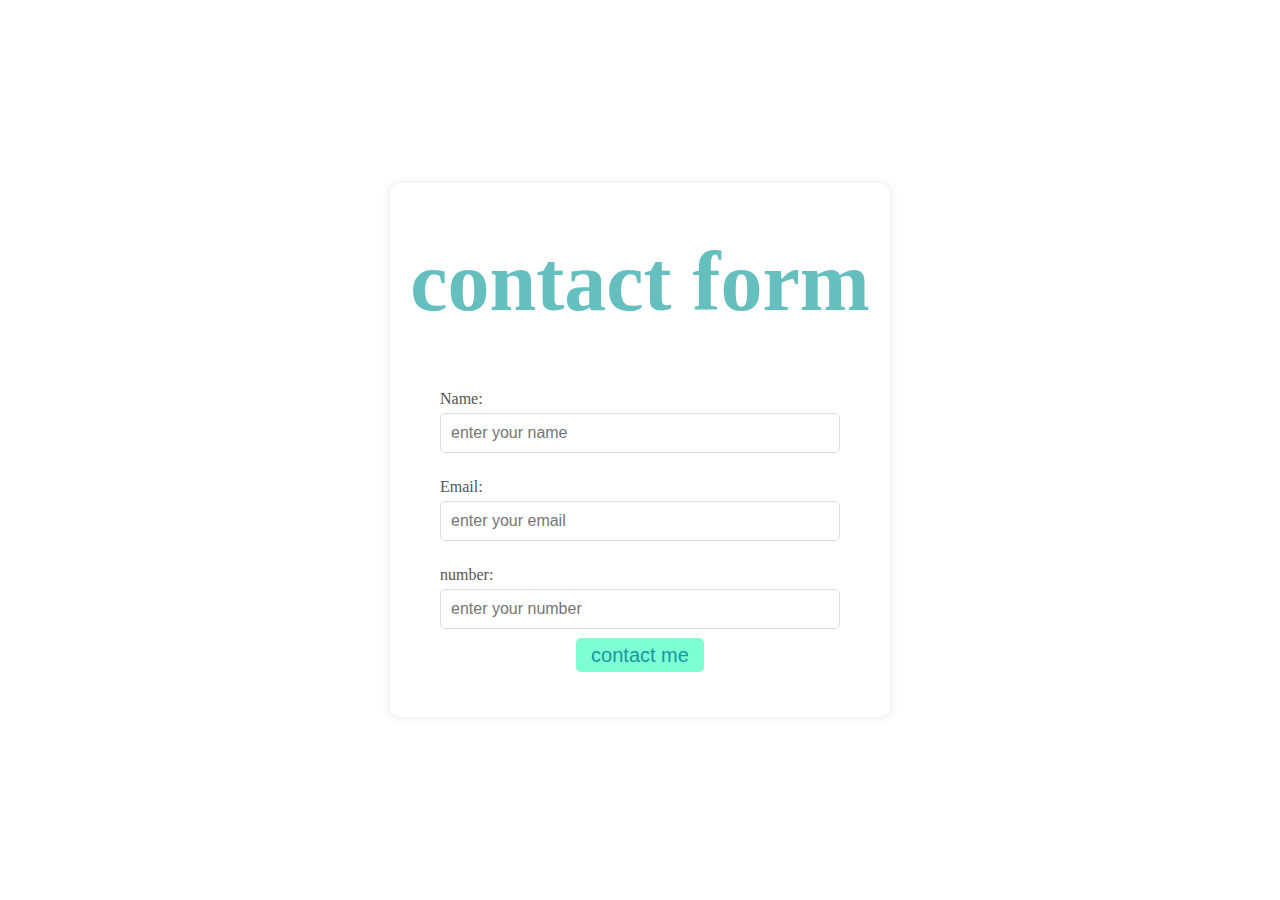
<file: Portfolio/contactform.html>
<!DOCTYPE html>
<html lang="en">
<head>
    <meta charset="UTF-8">
    <meta name="viewport" content="width=device-width, initial-scale=1.0">
    <title>contact form</title>
    <link rel="stylesheet" href="style.css">
</head>
<body class="contact-body">
   <div class="contact-form">
    <h1>contact form</h1>
    <form action="submit" class="form">
        <label for="name">Name:</label>
        <input type="text" placeholder="enter your name" id="name"name="name" required>
        <label for="email">Email:</label>
        <input type="email" placeholder="enter your email" id="email"name="email" required>
        <label for="number">number:</label>
        <input type="tel" id="number" name="number" placeholder="enter your number" maxlength="10" pattern="[0-9]{10}" required>
        <a class="btn" href="showsubmitform.html" target="_blank">contact me</a>
    </form>
   </div>
</body>
</html>
</file>
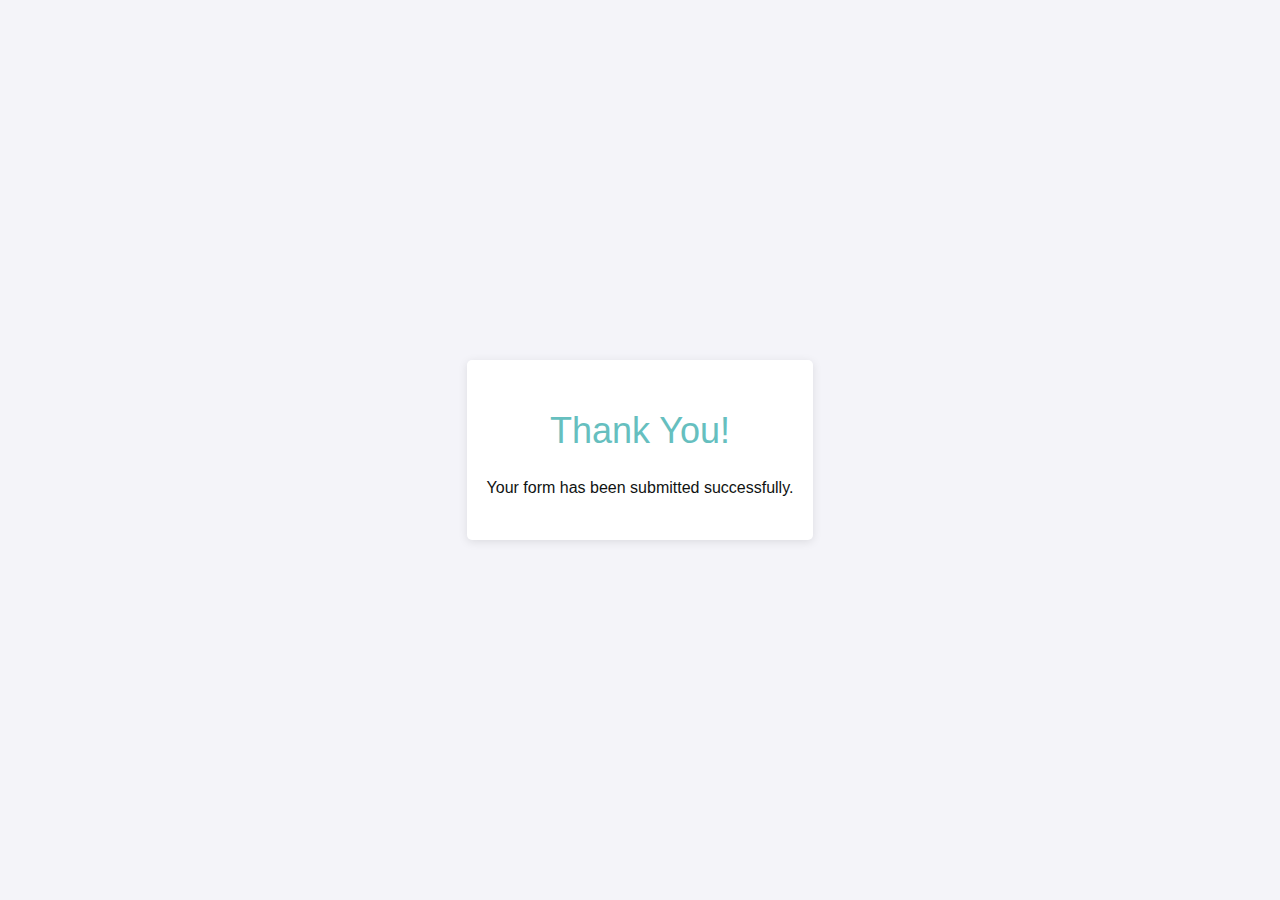
<file: Portfolio/showsubmitform.html>
<!DOCTYPE html>
<html lang="en">
<head>
    <meta charset="UTF-8">
    <meta name="viewport" content="width=device-width, initial-scale=1.0">
    <title>Form Submission Confirmation</title>
    <link rel="stylesheet" href="style.css">
</head>
<body class="thankubody">
    <div class="thanku">
    <h2 thankuh2>Thank You!</h2>
<p thankup>Your form has been submitted successfully.</p>
</div>
</body>
</html>
</file>
<file: Portfolio/style.css>
*{
    margin: o;
    padding: 0;
    box-sizing: border-box;
}

body {
    color: #101312;
    margin: 0;
    text-align: center;
    font-family: "Merriweather", serif;
  }

  .top-container {
    background-color: #e4f9f5;
    position: relative;
    padding-top: 100px;
  }

.top-cloud {
    position: absolute;
    top: 40px;
    right: 300px;
  }

  h1{
    color: #66bfbf;
  font-size: 5.25rem;
  margin: 50px auto 0 auto;
  font-family: "Sacramento", cursive;
  }

  h2{
    color: #66bfbf;
    font-size: 2.25rem;
    margin-bottom: 20px;
    font-weight: normal;
    font-family: "Montserrat", sans-serif;
  }

.right-cloud{
  position: absolute;
  left: 250px;
  bottom: 300px;
}


.middle-container{
  margin: 100px 0;
}

.profile{
  width: 50%;
  margin: auto;
}

.profile-img{
  width: 40%;
  border-radius: 50%;
}

.intro{
  margin: 35px auto;
}


.skill-row{
  width: 50%;
  margin: 150px auto 100px auto;
  text-align: left;
}

.programming-img{
  width: 25%;
  float: left;
  margin-right: 30px;
}

.Photography-img{
  width: 25%;
  float: right;
  margin: auto 0px auto 30px;
  border-radius: 50%;
}
h3 {
  font-family: "Montserrat", sans-serif;
  color: #11999e;
  font-size: 2rem;
}

p {
  line-height: 2;
}

.contact-msg{
  width: 35%;
  margin: 40px auto 60px;
}
.msg{
  font-family: "Montserrat", sans-serif;
  color: #11999e;
  width: 60%;
  margin: 0 auto;
}



.bottom-container{
  background-color: #66bfbf;
  padding: 20px 0 20px;
}

.copyright {
  color: #e4f9f5;
  font-size: 0.7rem;
  padding: 20px 0;
}

a {
  color: #11999e;
  font-family: "Montserrat", sans-serif;
  margin: 10px 20px;
  text-decoration: none;
  font-size: 1.25rem;
}
a:hover {
  color: #e4f9f5;
}

.btn{
  background-color: aquamarine;
  padding: 6px 15px;
  border-radius: 5px;
}

.typing h2{
  overflow: hidden; 
  border-right: 0.15em solid #11999e; 
  white-space: nowrap; 
  margin: 0 auto; 
  letter-spacing: 0.1em;
  animation: typing 3.5s steps(40, end) forwards,
    blink-caret 0.75s step-end infinite;
}

@keyframes typing {
  from {
    width: 0;
  }
  to {
    width: 40%;
  }
}


@keyframes blink-caret {
  from,
  to {
    border-color: transparent;
  }
  50% {
    border-color: #11999e;
  }
}


@media(max-width:930px) {
  .typing h2{
    font-size:1.25rem ;
  }
}

@media(max-width:550px) {
  .typing h2{
    font-size:0.80rem ;
  }
  h1{
    font-size: 3.25rem;
  }
  .mountain-img{
    width: 90%;
  }

  .top-cloud {
    top: 40px;
    right: 300px;
    width: 5.25rem;
  }
  .right-cloud{
    left: 250px;
    bottom: 300px;
    width: 5.25rem;
  }

}

.contact-body {
  display: flex;
  justify-content: center;
  align-items: center;
  height: 100vh;
  margin: 0;
}

.contact-form {
  background-color: white;
  border-radius: 10px;
  box-shadow: 0 0 10px rgba(0, 0, 0, 0.1);
  width: 500px;
  text-align: center;
}

.form {
  padding: 50px;
}

label {
  margin-top: 10px;
  color: #555;
  text-align: left;
  display: block;
}

input {
  width: 100%;
  padding: 10px;
  margin: 5px 0 15px 0;
  border: 1px solid #ddd;
  border-radius: 5px;
  font-size: 16px;
}

input:focus {
  border-color: #66bfbf;
  outline: none;
}

.submit {
  background-color: #66bfbf;
  color: white;
  padding: 10px;
  border: none;
  border-radius: 5px;
  cursor: pointer;
  font-size: 18px;
}

.submit:hover {
  background-color: #45a049;
}

.thankubody{
    font-family: Arial, sans-serif;
    background-color: #f4f4f9;
    margin: 0;
    padding: 0;
    display: flex;
    justify-content: center;
    align-items: center;
    height: 100vh;
}


.thanku {
  background-color: white;
  padding: 20px;
  border-radius: 5px;
  box-shadow: 0 2px 10px rgba(0, 0, 0, 0.1);
  text-align: center;
}
.thankh2 {
  color: #4CAF50;
}
.thankup {
  font-size: 18px;
  color: #555;
}
</file>
